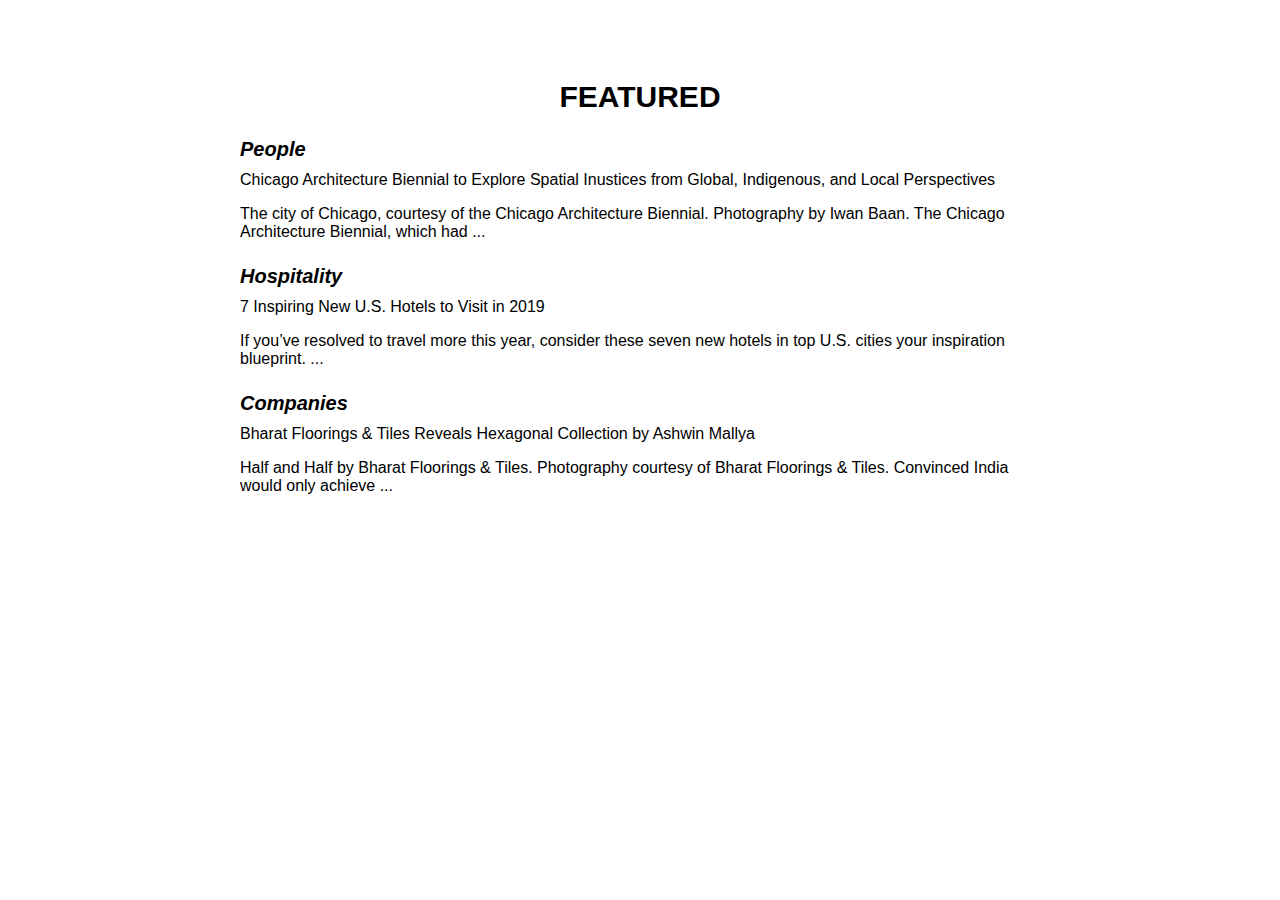
<file: 01 Variables/index.html>
<!DOCTYPE html>
<html lang="en">
<head>
    <meta charset="UTF-8">
    <title>Font Size Variables</title>
    <link rel="stylesheet" href="style.css">
</head>
<body>

    <h1>FEATURED</h1>

    <h3>People</h3>
    <p>Chicago Architecture Biennial to Explore Spatial Inustices from Global, Indigenous, and Local Perspectives</p>
    <p>The city of Chicago, courtesy of the Chicago Architecture Biennial. Photography by Iwan Baan. The Chicago Architecture Biennial, which had ...</p>

    <h3>Hospitality</h3>
    <p>7 Inspiring New U.S. Hotels to Visit in 2019</p>
    <p>If you’ve resolved to travel more this year, consider these seven new hotels in top U.S. cities your inspiration blueprint. ...</p>

    <h3>Companies</h3>
    <p>Bharat Floorings & Tiles Reveals Hexagonal Collection by Ashwin Mallya</p>
    <p>Half and Half by Bharat Floorings & Tiles. Photography courtesy of Bharat Floorings & Tiles. Convinced India would only achieve ...</p>

</body>
</html>
</file>
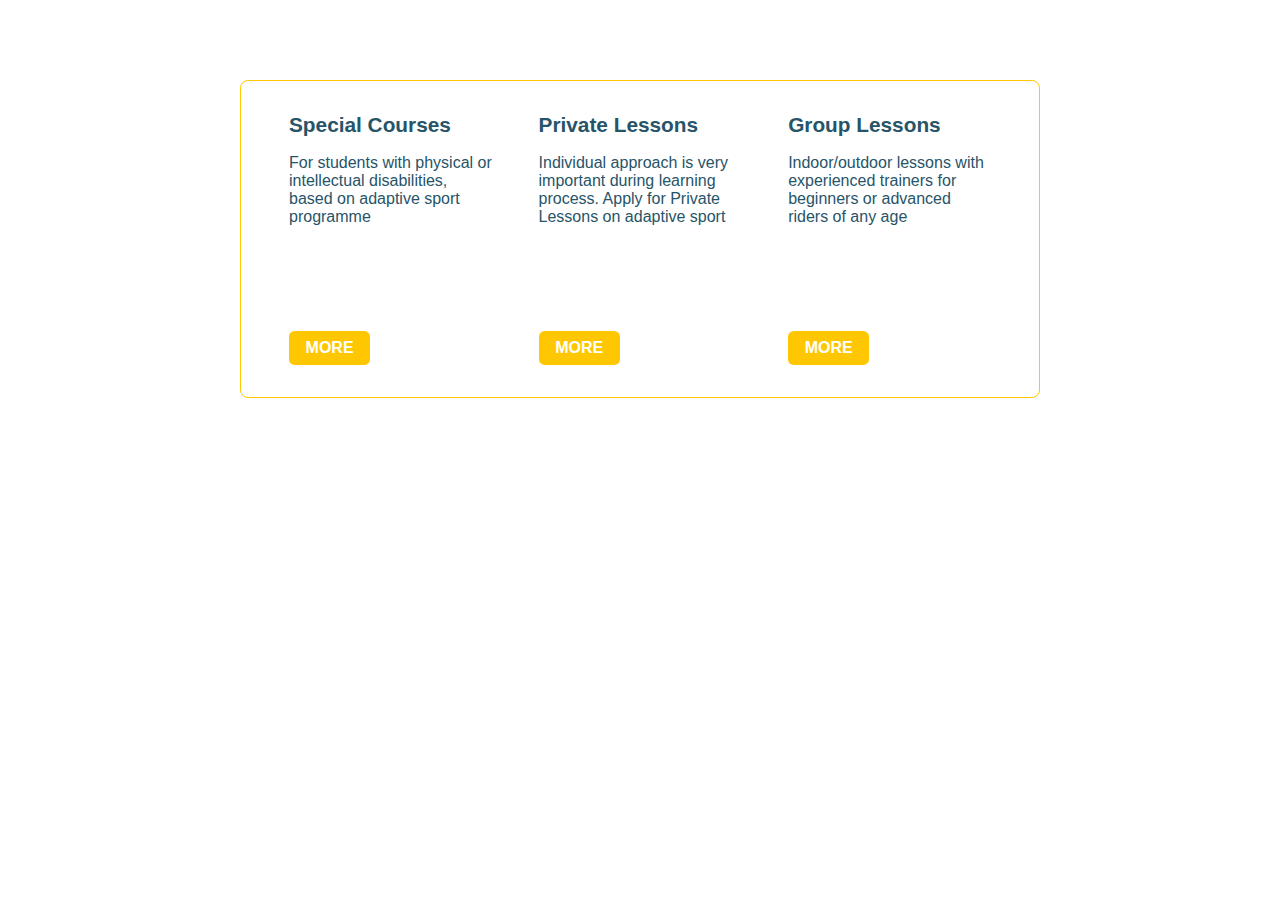
<file: 01 Variables/02_ColorVariables/index.html>
<!DOCTYPE html>
<html lang="en">
<head>
    <meta charset="UTF-8">
    <title>Color Variables</title>
    <link rel="stylesheet" href="style.css">
</head>
<body>
    <div class="container">

        <div class="text-box">
            <h3>Special Courses</h3>
            <p>For students with physical or intellectual disabilities, based on adaptive sport programme</p>
            <a class="more-button" href="#">MORE</a>
        </div>

        <div class="text-box">
            <h3>Private Lessons</h3>
            <p>Individual approach is very important during learning process. Apply for Private Lessons on adaptive sport</p>
            <a class="more-button" href="#">MORE</a>
        </div>

        <div class="text-box">
            <h3>Group Lessons</h3>
            <p>Indoor/outdoor lessons with experienced trainers for beginners or advanced riders of any age</p>
            <a class="more-button" href="#">MORE</a>
        </div>
    </div>
</body>
</html>
</file>
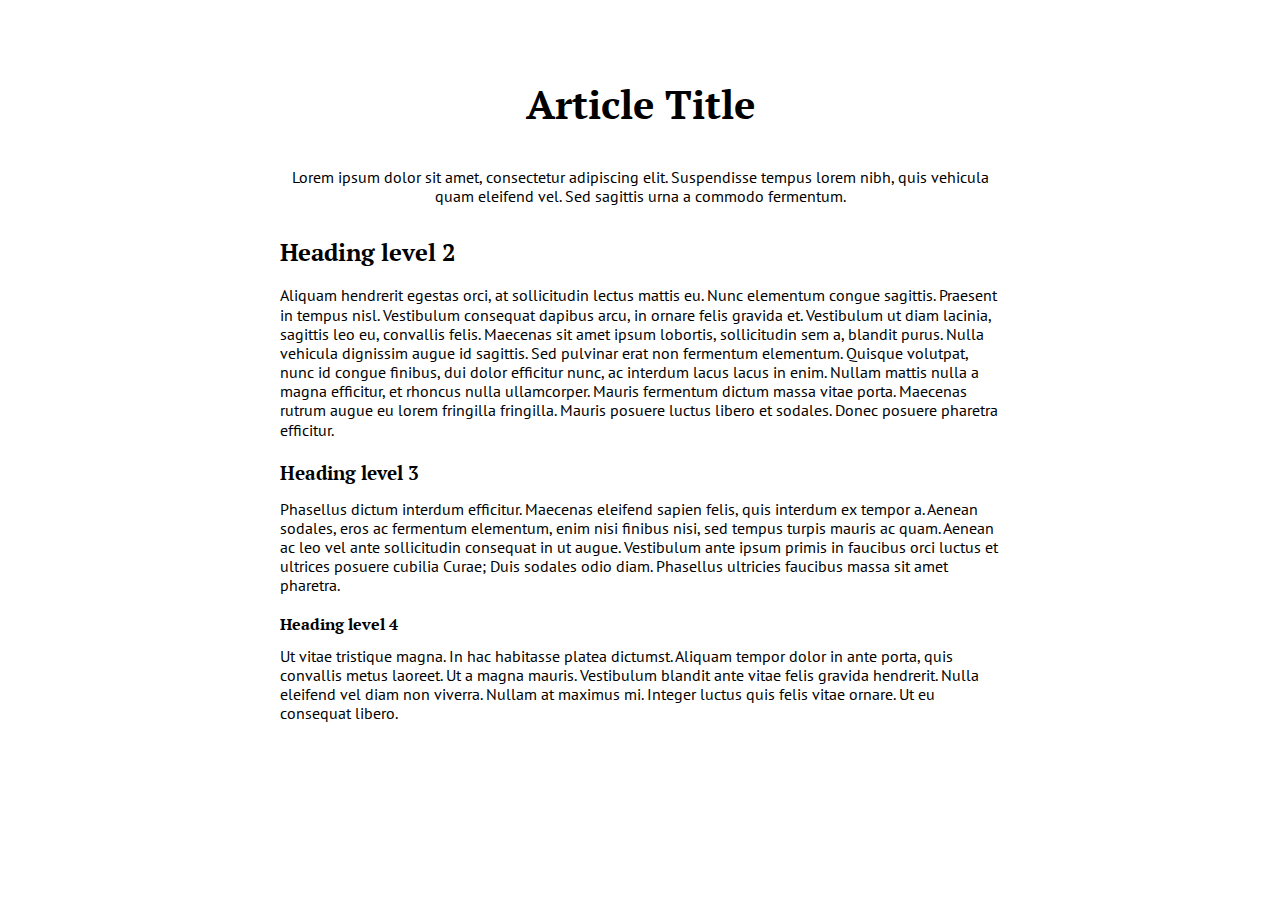
<file: 01 Variables/03_FontFamily_Variables/index.html>
<!DOCTYPE html>
<html lang="en">
<head>
    <meta charset="UTF-8">
    <title>Font Family Variables</title>
    <link rel="stylesheet" href="style.css">
</head>
<body>
    <article>
        <header>
            <h1>Article Title</h1>
            <p>Lorem ipsum dolor sit amet, consectetur adipiscing elit. Suspendisse tempus lorem nibh, quis vehicula quam eleifend vel. Sed sagittis urna a commodo fermentum.</p>
        </header>
        <section>
            <h2>Heading level 2</h2>
            <p>Aliquam hendrerit egestas orci, at sollicitudin lectus mattis eu. Nunc elementum congue sagittis. Praesent in tempus nisl. Vestibulum consequat dapibus arcu, in ornare felis gravida et. Vestibulum ut diam lacinia, sagittis leo eu, convallis felis. Maecenas sit amet ipsum lobortis, sollicitudin sem a, blandit purus. Nulla vehicula dignissim augue id sagittis. Sed pulvinar erat non fermentum elementum. Quisque volutpat, nunc id congue finibus, dui dolor efficitur nunc, ac interdum lacus lacus in enim. Nullam mattis nulla a magna efficitur, et rhoncus nulla ullamcorper. Mauris fermentum dictum massa vitae porta. Maecenas rutrum augue eu lorem fringilla fringilla. Mauris posuere luctus libero et sodales. Donec posuere pharetra efficitur.</p>
            <h3>Heading level 3</h3>
            <p>Phasellus dictum interdum efficitur. Maecenas eleifend sapien felis, quis interdum ex tempor a. Aenean sodales, eros ac fermentum elementum, enim nisi finibus nisi, sed tempus turpis mauris ac quam. Aenean ac leo vel ante sollicitudin consequat in ut augue. Vestibulum ante ipsum primis in faucibus orci luctus et ultrices posuere cubilia Curae; Duis sodales odio diam. Phasellus ultricies faucibus massa sit amet pharetra.</p>
            <h4>Heading level 4</h4>
            <p>Ut vitae tristique magna. In hac habitasse platea dictumst. Aliquam tempor dolor in ante porta, quis convallis metus laoreet. Ut a magna mauris. Vestibulum blandit ante vitae felis gravida hendrerit. Nulla eleifend vel diam non viverra. Nullam at maximus mi. Integer luctus quis felis vitae ornare. Ut eu consequat libero.</p>
        </section>
    </article>
</body>
</html>
</file>
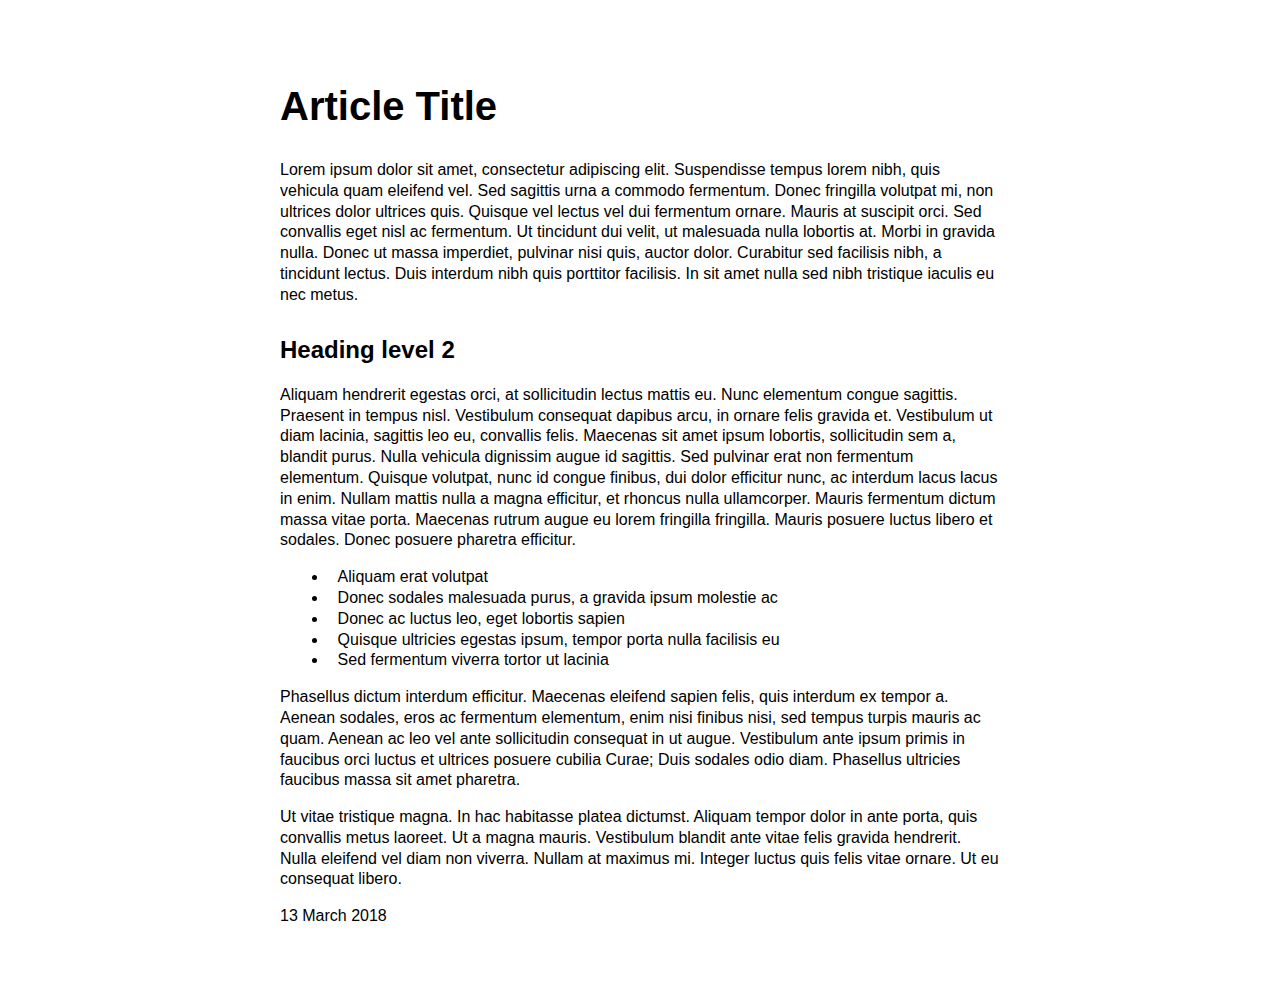
<file: 01 Variables/04_Typography_CSS_Variables/index.html>
<!DOCTYPE html>
<html lang="en">
<head>
    <meta charset="UTF-8">
    <title>Typography with CSS Variables</title>
    <link rel="stylesheet" href="style.css">
</head>
<body>
    <article>
        <header>
            <h1>Article Title</h1>
            <p>Lorem ipsum dolor sit amet, consectetur adipiscing elit. Suspendisse tempus lorem nibh, quis vehicula quam eleifend vel. Sed sagittis urna a commodo fermentum. Donec fringilla volutpat mi, non ultrices dolor ultrices quis. Quisque vel lectus vel dui fermentum ornare. Mauris at suscipit orci. Sed convallis eget nisl ac fermentum. Ut tincidunt dui velit, ut malesuada nulla lobortis at. Morbi in gravida nulla. Donec ut massa imperdiet, pulvinar nisi quis, auctor dolor. Curabitur sed facilisis nibh, a tincidunt lectus. Duis interdum nibh quis porttitor facilisis. In sit amet nulla sed nibh tristique iaculis eu nec metus.</p>
        </header>
        <section>
            <h2>Heading level 2</h2>
            <p>Aliquam hendrerit egestas orci, at sollicitudin lectus mattis eu. Nunc elementum congue sagittis. Praesent in tempus nisl. Vestibulum consequat dapibus arcu, in ornare felis gravida et. Vestibulum ut diam lacinia, sagittis leo eu, convallis felis. Maecenas sit amet ipsum lobortis, sollicitudin sem a, blandit purus. Nulla vehicula dignissim augue id sagittis. Sed pulvinar erat non fermentum elementum. Quisque volutpat, nunc id congue finibus, dui dolor efficitur nunc, ac interdum lacus lacus in enim. Nullam mattis nulla a magna efficitur, et rhoncus nulla ullamcorper. Mauris fermentum dictum massa vitae porta. Maecenas rutrum augue eu lorem fringilla fringilla. Mauris posuere luctus libero et sodales. Donec posuere pharetra efficitur.</p>
            <ul>
                <li>Aliquam erat volutpat</li>
                <li>Donec sodales malesuada purus, a gravida ipsum molestie ac</li>
                <li>Donec ac luctus leo, eget lobortis sapien</li>
                <li>Quisque ultricies egestas ipsum, tempor porta nulla facilisis eu</li>
                <li>Sed fermentum viverra tortor ut lacinia</li>
            </ul>
            <p>Phasellus dictum interdum efficitur. Maecenas eleifend sapien felis, quis interdum ex tempor a. Aenean sodales, eros ac fermentum elementum, enim nisi finibus nisi, sed tempus turpis mauris ac quam. Aenean ac leo vel ante sollicitudin consequat in ut augue. Vestibulum ante ipsum primis in faucibus orci luctus et ultrices posuere cubilia Curae; Duis sodales odio diam. Phasellus ultricies faucibus massa sit amet pharetra.</p>
            <p>Ut vitae tristique magna. In hac habitasse platea dictumst. Aliquam tempor dolor in ante porta, quis convallis metus laoreet. Ut a magna mauris. Vestibulum blandit ante vitae felis gravida hendrerit. Nulla eleifend vel diam non viverra. Nullam at maximus mi. Integer luctus quis felis vitae ornare. Ut eu consequat libero.</p>
            <p>13 March 2018</p>
        </section>
    </article>
</body>
</html>
</file>
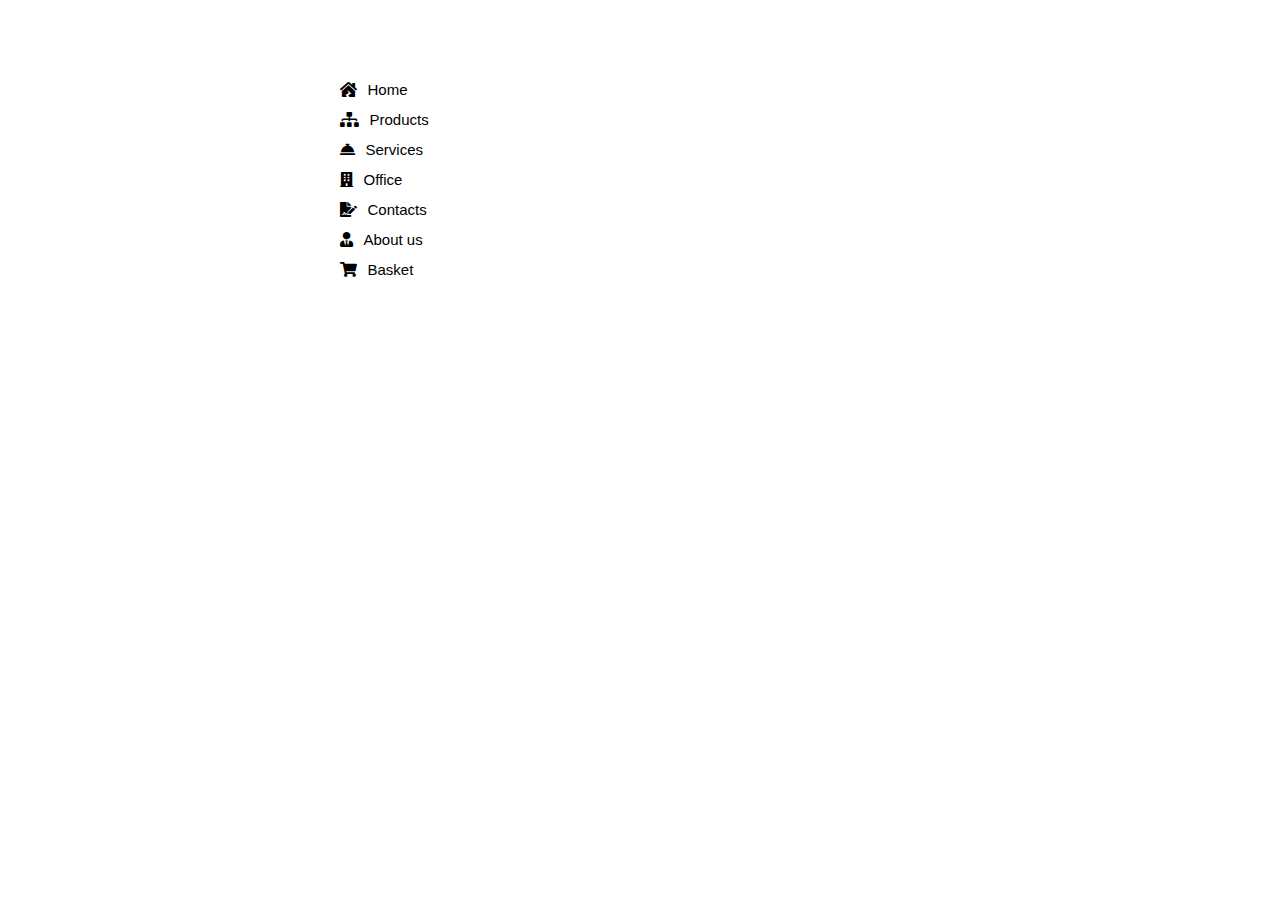
<file: 02 Transitions Animations/02_FancyList_Animation/index.html>
<!DOCTYPE html>
<html lang="en">
<head>
    <meta charset="UTF-8">
    <title>Fancy list animation</title>
    <link rel="stylesheet" href="style.css">
</head>
<body>
    <ul>
        <li><i class="fas fa-house-damage"></i>Home</li>
        <li><i class="fas fa-sitemap"></i>Products</li>
        <li><i class="fas fa-concierge-bell"></i>Services</li>
        <li><i class="fas fa-building"></i>Office</li>
        <li><i class="fas fa-file-signature"></i>Contacts</li>
        <li><i class="fas fa-user-tie"></i>About us</li>
        <li><i class="fas fa-shopping-cart"></i>Basket</li>
    </ul>
    <script src="js.js"></script>
</body>
</html>
</file>
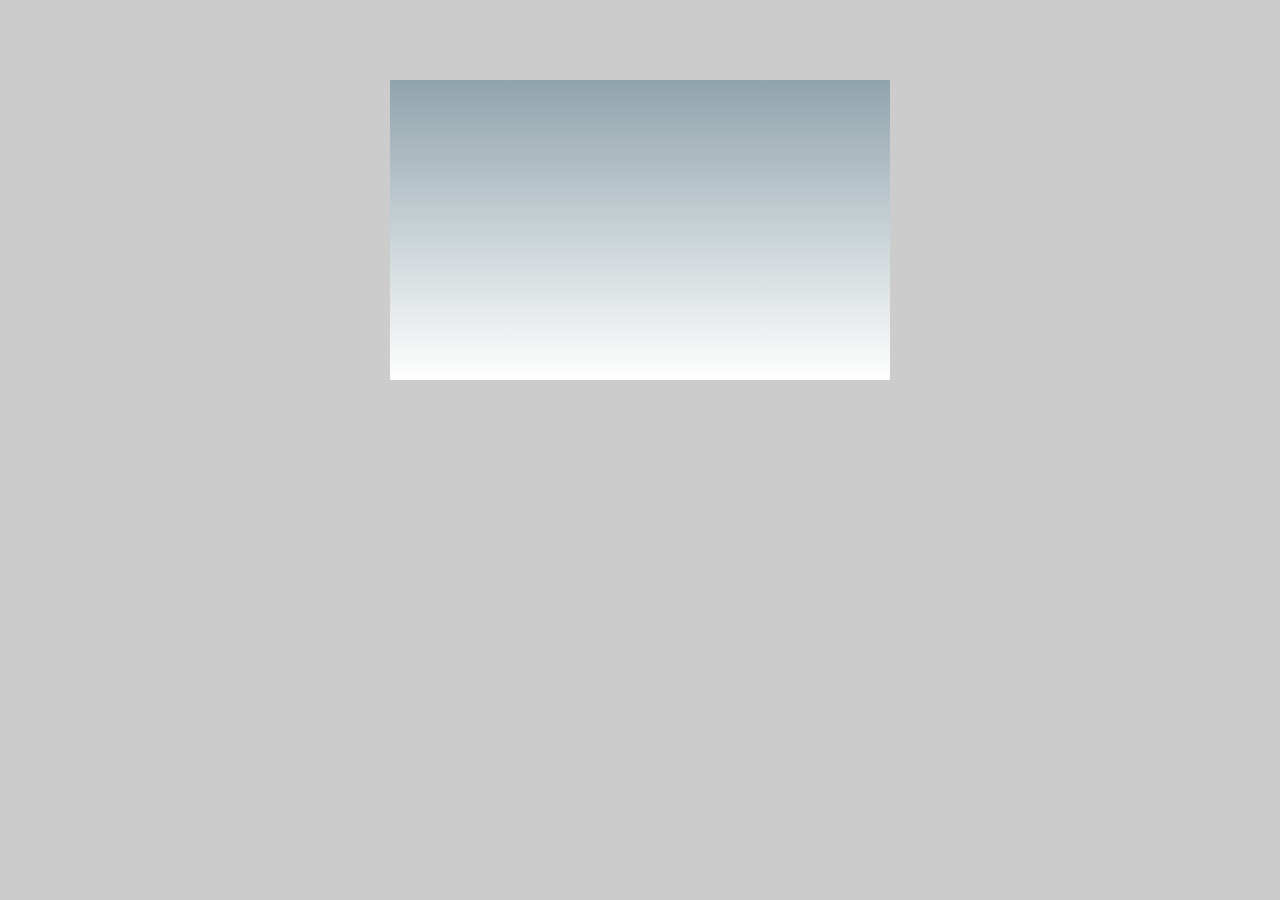
<file: 02 Transitions Animations/03_Animating_Gradients/index.html>
<!DOCTYPE html>
<html lang="en">
<head>
    <meta charset="UTF-8">
    <title>Animating Gradients</title>
    <link rel="stylesheet" href="style.css">
</head>
<body>
    <div class="element">
        <div class="hoi"></div>
    </div>
</body>
</html>
</file>
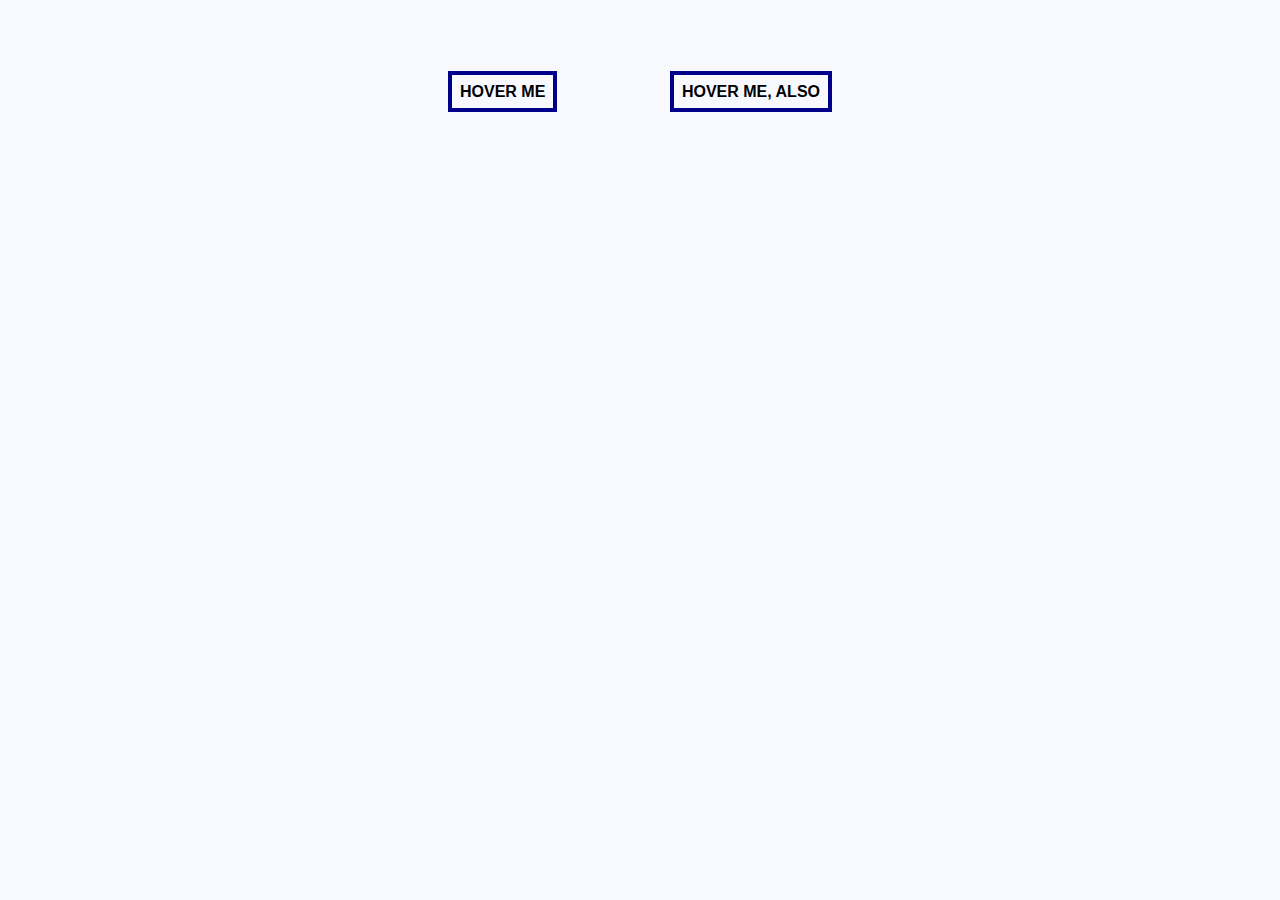
<file: 02 Transitions Animations/04_Border_Animation/index.html>
<!DOCTYPE html>
<html lang="en">
<head>
    <meta charset="UTF-8">
    <title>Border Animation</title>
    <link rel="stylesheet" href="style.css">
</head>
<body>
    <div class="container">
        <div class="button-hover">
            <a href="#">HOVER ME</a>
        </div>
        <div class="button-hover">
            <a href="#">HOVER ME, ALSO</a>
        </div>
    </div>
    <script></script>
</body>
</html>
</file>
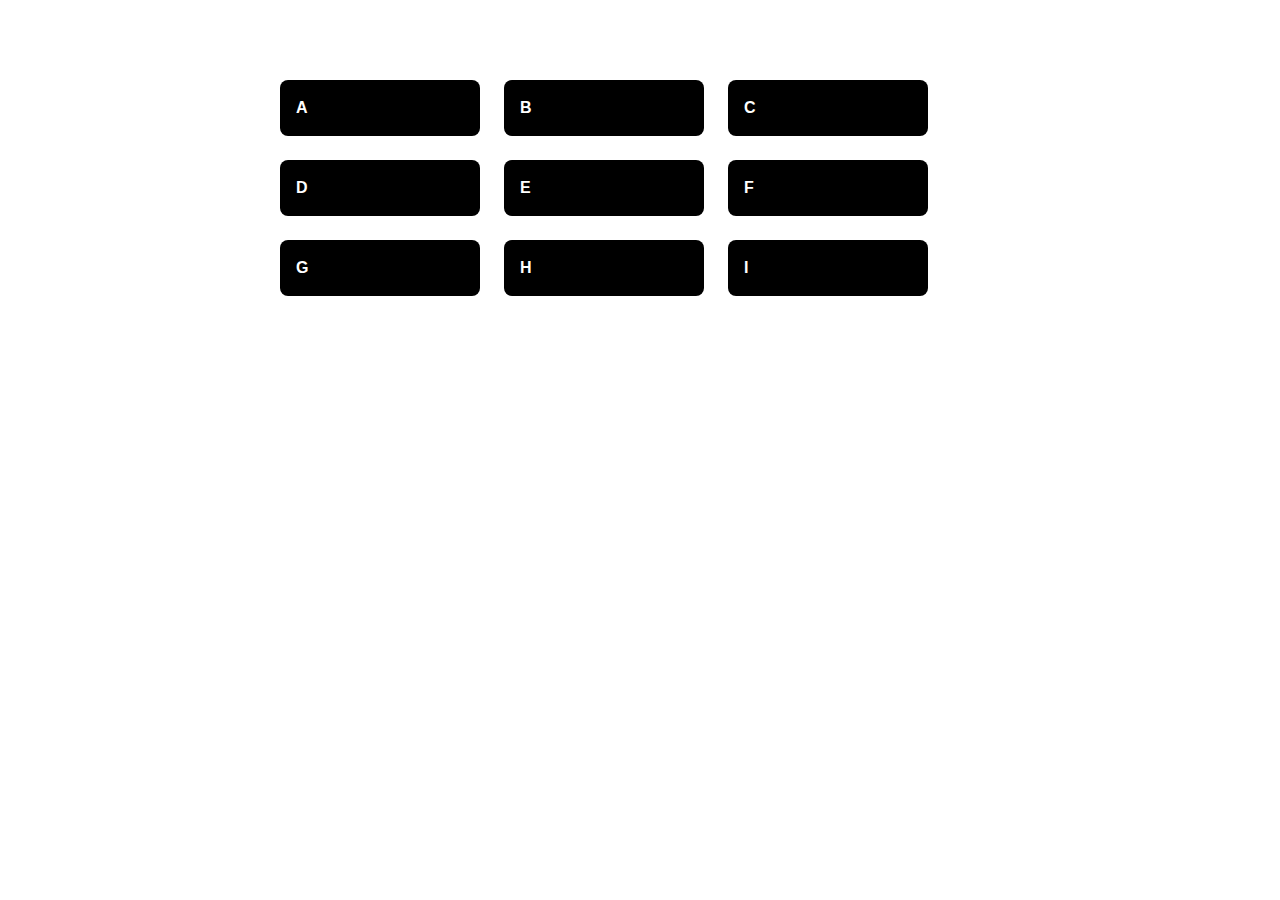
<file: 03 Grid Basics/01_ SimpleGrid/index.html>
<!DOCTYPE html>
<html lang="en">
<head>
    <meta charset="UTF-8">
    <title>Grid 01</title>
    <link rel="stylesheet" href="style.css">
</head>
<body>
    <div class="container">
        <div class="element item1"><p>A</p></div>
        <div class="element item2"><p>B</p></div>
        <div class="element item3"><p>C</p></div>
        <div class="element item4"><p>D</p></div>
        <div class="element item5"><p>E</p></div>
        <div class="element item6"><p>F</p></div>
        <div class="element item7"><p>G</p></div>
        <div class="element item8"><p>H</p></div>
        <div class="element item9"><p>I</p></div>
    </div>
</body>
</html>
</file>
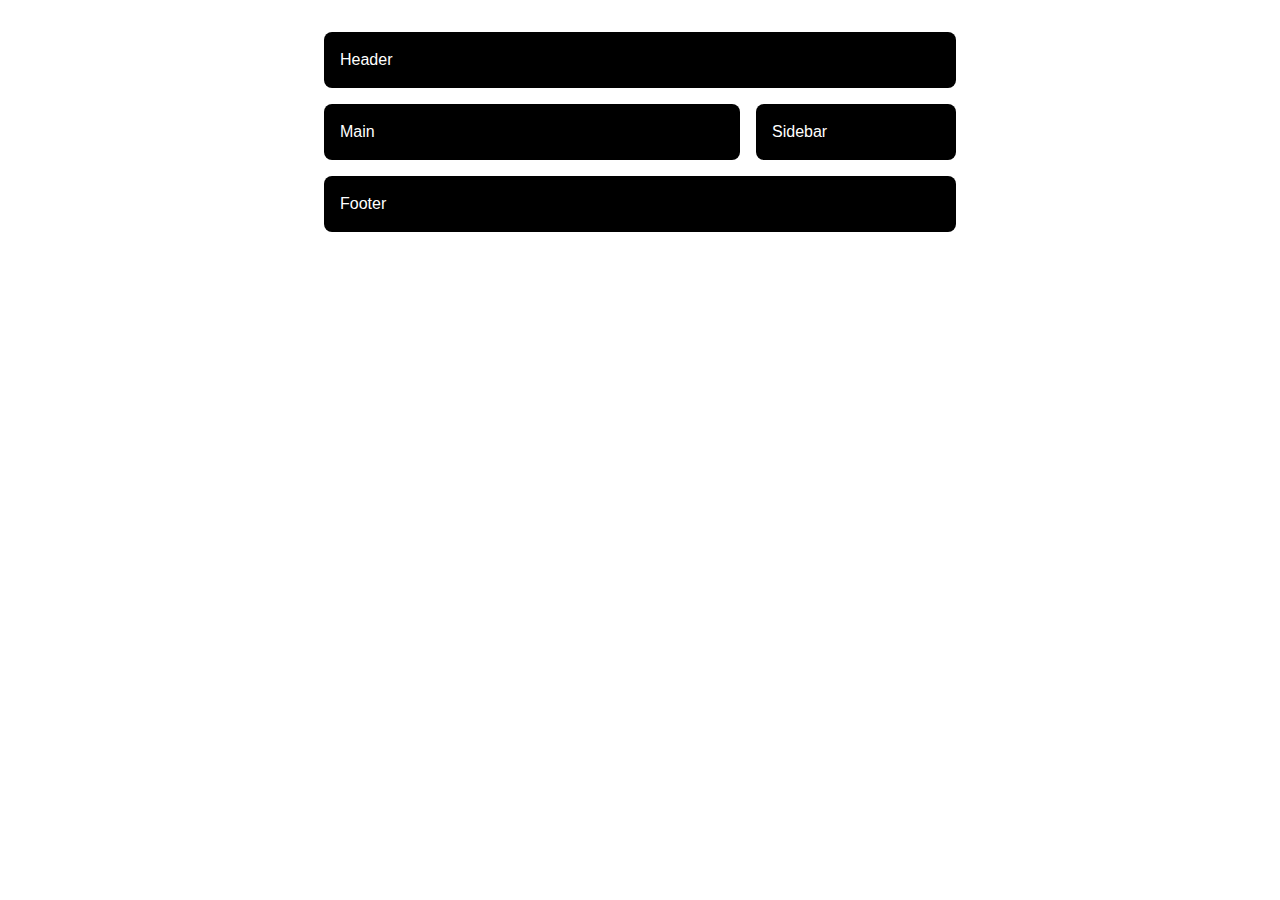
<file: 03 Grid Basics/02_BasicBlogLayout_Grid/index.html>
<!DOCTYPE html>
<html lang="en">
<head>
    <meta charset="UTF-8">
    <title>Basic blog layout with Grid</title>
    <link rel="stylesheet" href="style.css">
</head>
<body>
    <div class="container">
        <header class="element"><p class="text">Header</p></header>
        <main class="element"><p class="text">Main</p></main>
        <aside class="element"><p class="text">Sidebar</p></aside>
        <footer class="element"><p class="text">Footer</p></footer>
    </div>
</body>
</html>
</file>
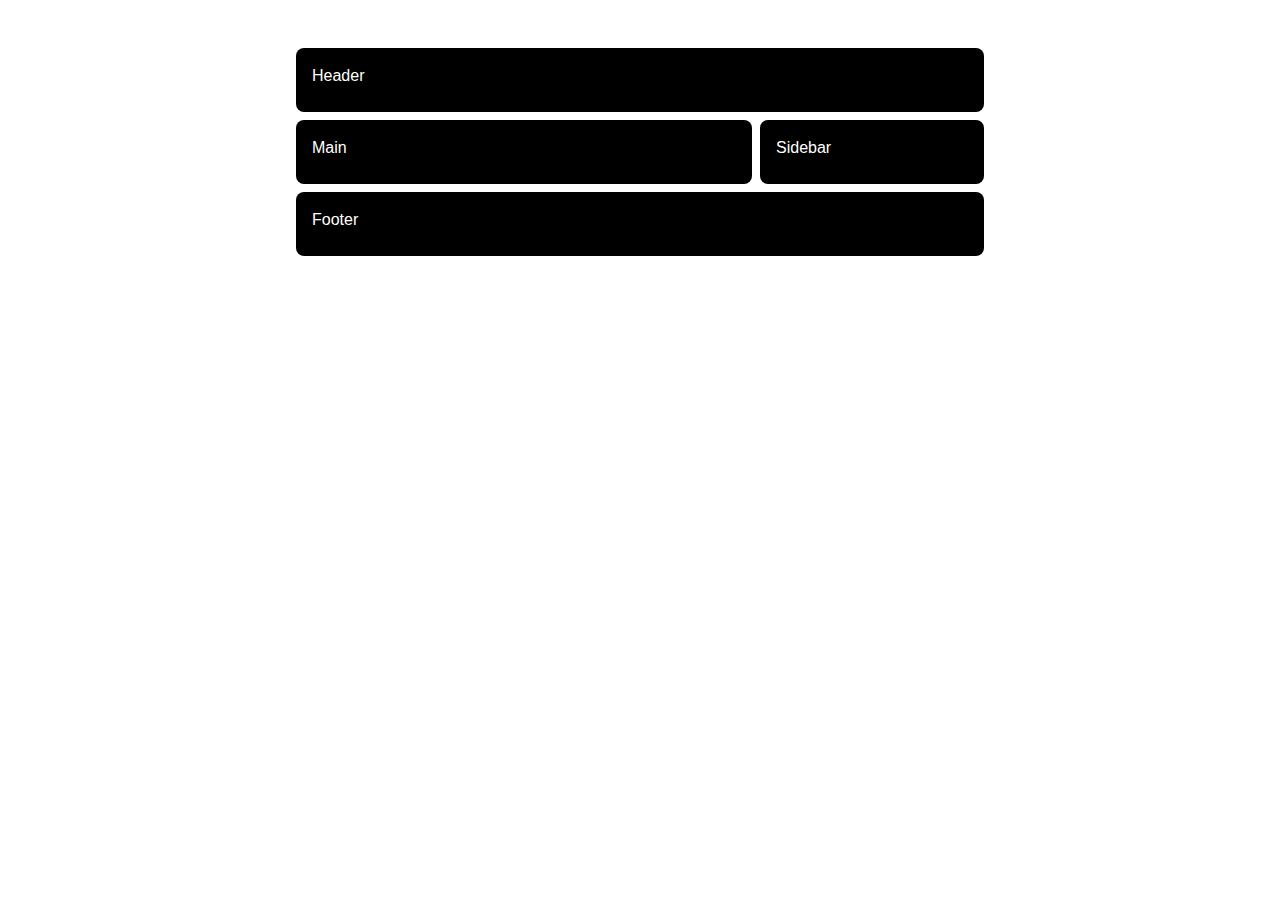
<file: 03 Grid Basics/03_UsingGrid_NamedAreas/index.html>
<!DOCTYPE html>
<html lang="en">
<head>
    <meta charset="UTF-8">
    <title>Basic blog layout with Grid v2</title>
    <link rel="stylesheet" href="style.css">
</head>
<body>
    <div class="container">
        <header class="element"><p class="text">Header</p></header>
        <main class="element"><p class="text">Main</p></main>
        <aside class="element"><p class="text">Sidebar</p></aside>
        <footer class="element"><p class="text">Footer</p></footer>
    </div>
</body>
</html>
</file>
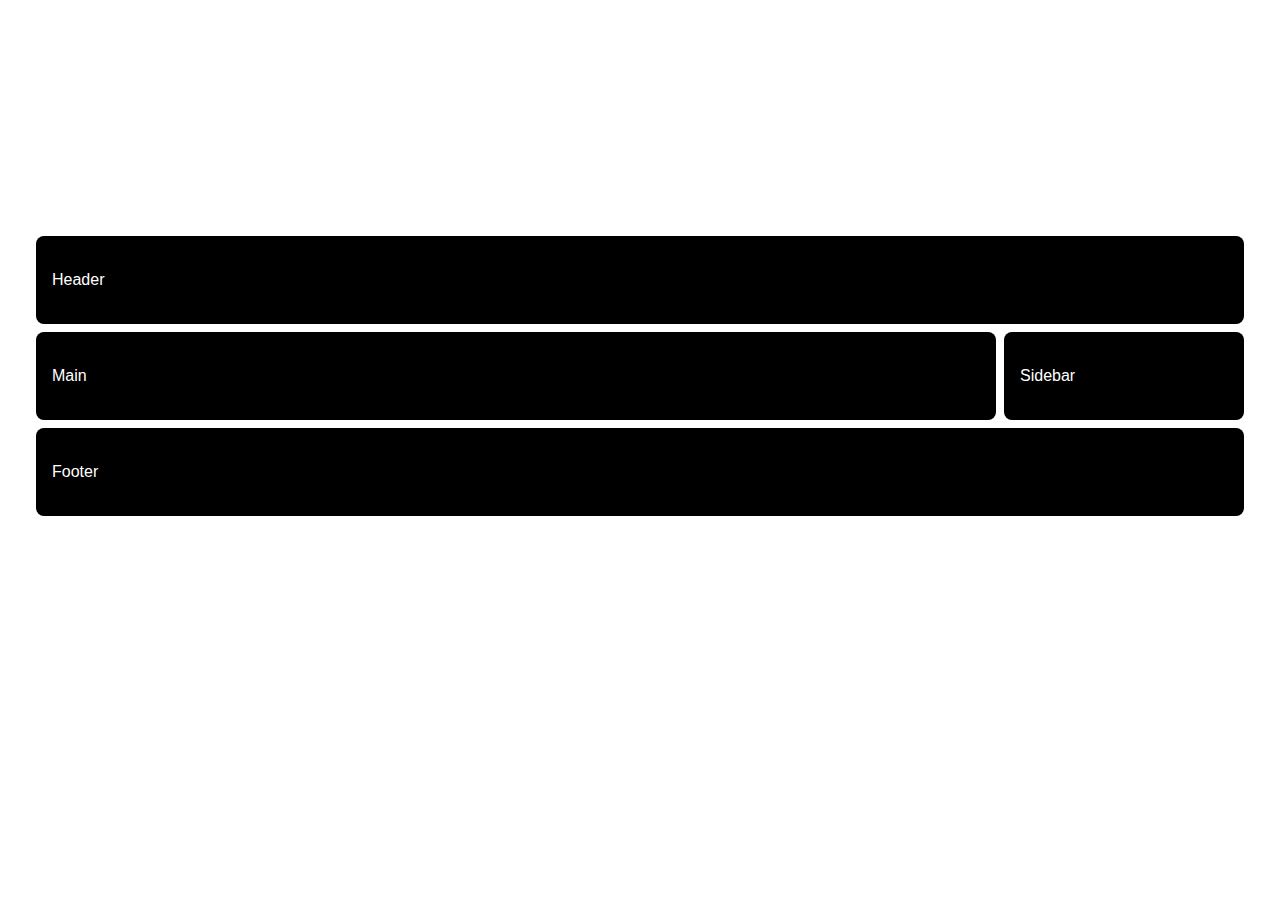
<file: 03 Grid Basics/04_GridAreas_MediaQueries/index.html>
<!DOCTYPE html>
<html lang="en">
<head>
    <meta charset="UTF-8">
    <title>Basic blog layout with Grid v3</title>
    <link rel="stylesheet" href="style.css">
</head>
<body>
    <div class="container">
        <header class="element"><p class="text">Header</p></header>
        <main class="element"><p class="text">Main</p></main>
        <aside class="element"><p class="text">Sidebar</p></aside>
        <footer class="element"><p class="text">Footer</p></footer>
    </div>
</body>
</html>
</file>
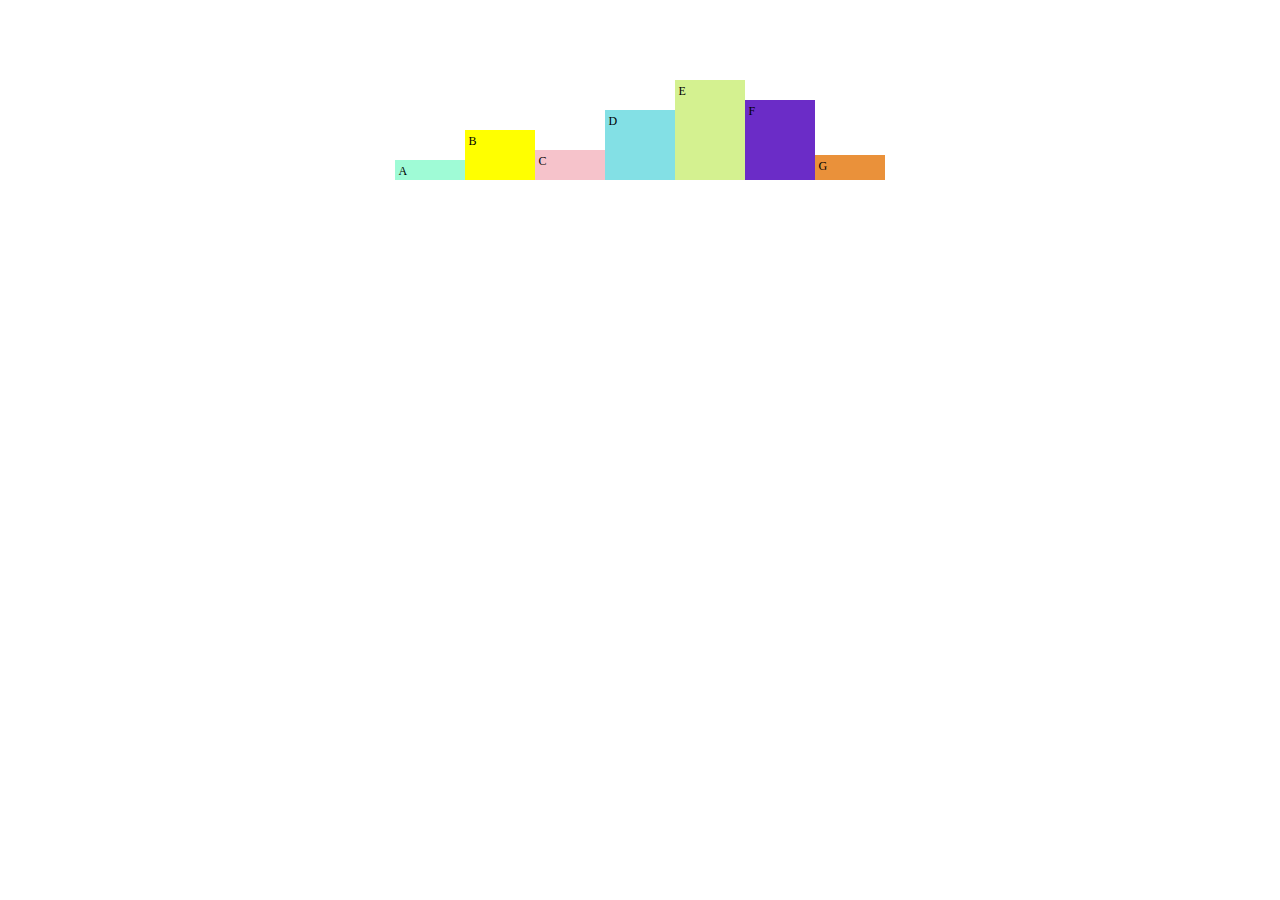
<file: 04 Grid Dive In/01_Statistic_Diagram/index.html>
<!DOCTYPE html>
<html lang="en">
<head>
    <meta charset="UTF-8">
    <title>Statistic Diagram</title>
    <link rel="stylesheet" href="style.css">
</head>
<body>

    <div class="diagram">

        <div class="item a">A</div>
        <div class="item b">B</div>
        <div class="item c">C</div>
        <div class="item d">D</div>
        <div class="item e">E</div>
        <div class="item f">F</div>
        <div class="item g">G</div>

    </div>
    
</body>
</html>
</file>
<file: 04 Grid Dive In/01_Statistic_Diagram/style.css>
html {
    box-sizing: border-box;
}

*,
*:before,
*:after {
    margin: 0;
    padding: 0;
    box-sizing: inherit;
}

body {
    max-width: 70em;
    margin: 5em auto;
}

.diagram {
    display: grid;
    grid-template-columns: repeat(7, 70px);
    grid-template-rows: 100px;
    gap: 0;
    justify-content: center;
    align-items: end;

}

.item {
    color: black;
    font-size: 12px;
    padding: 0.3em;
}

.a {
    background: rgb(159 251 214);
    height: 20px;
}

.b {
    background: yellow;
    height: 50px;
}

.c {
    background: rgb(246	195	203);
    height: 30px;
}

.d {
    background: rgb(131	224	229);
    height: 70px;
}

.e {
    background: rgb(212	241	144);
    height: 100px;
}

.f {
    background: rgb(107	44	199	);
    height: 80px;
}

.g {
    background: rgb(234	145	58);
    height: 25px;
}
</file>
<file: 01 Variables/style.css>
@import url('../reset.css');
@import url('variables.css');
@import url('layout.css');
</file>
<file: 01 Variables/02_ColorVariables/style.css>
@import url('../../reset.css');
@import url('variables.css');
@import url('layout.css');
</file>
<file: 01 Variables/03_FontFamily_Variables/style.css>
@import url('../../reset.css');
@import url('variables.css');
@import url('layout.css');

@import url('https://fonts.googleapis.com/css?family=PT+Sans:400,700|PT+Serif:400,700&display=swap');

html{
    font-family: var(--content-font-family);
    font-size: 16px;
    line-height: 1.2;
}

h1, h2, h3, h4, h5, h6 {
    font-family: var(--heading-font-family);
}

h1{
    font-size: 2.5em;
}
</file>
<file: 01 Variables/04_Typography_CSS_Variables/style.css>
@import url('../../reset.css');
@import url('variables.css');
@import url('layout.css');
@import url('typography.css');
@import url('responsive.css');
</file>
<file: 02 Transitions Animations/02_FancyList_Animation/style.css>
@import url(https://use.fontawesome.com/releases/v5.8.2/css/all.css);
@import url('../reset.css');

html {
    font-family: Arial, sans-serif ;
    font-size: 15px;
    line-height: 2;
}

body {
    margin: 5em auto;
    max-width: 40em;
}

ul {
    list-style: none outside;
}

body ul li {
    opacity: 0;
    transform: translateX(-5em);
    transition-delay: 1s;
    transition: opacity 0.4s ease-in-out, transform 0.4s ease-in-out;
}

body.loaded ul li{
    opacity: 1;
    transform: translateX(0);
}

body.loaded ul li:nth-child(1) {transition-delay: 0.2s;}
body.loaded ul li:nth-child(2) {transition-delay: 0.4s;}
body.loaded ul li:nth-child(3) {transition-delay: 0.6s;}
body.loaded ul li:nth-child(4) {transition-delay: 0.8s;}
body.loaded ul li:nth-child(5) {transition-delay: 1s;}
body.loaded ul li:nth-child(6) {transition-delay: 1.2s;}
body.loaded ul li:nth-child(7) {transition-delay: 1.4s;}

.fas {
    margin-right: 0.7em;
}
</file>
<file: 02 Transitions Animations/03_Animating_Gradients/style.css>
@import url('../reset.css');

html {
    background: #cccccc;
    font-family: Arial, sans-serif ;
    font-size: 16px;
    line-height: 1.5;
}

body {
    margin: 5em auto;
    max-width: 40em;
}

body div.element{
    position: relative;
    margin: 5em auto;
    width: 500px;
    height: 300px;
    background: white;
}

body div.element:before{
    position: absolute;
    content: '';
    top: 0; right: 0; bottom: 0; left: 0;
    background-image: linear-gradient(orange, #e5daa5);
    z-index: 100;
}

body div.element:after{
    position: absolute;
    content: '';
    top: 0; right: 0; bottom: 0; left: 0;
    background-image: linear-gradient(#90a4ac, white);
    z-index: 105;
    opacity: 1;
    transition: opacity 0.3s ease-in-out;
}

body div.element:hover:after{
    opacity: 0;
}
</file>
<file: 02 Transitions Animations/04_Border_Animation/style.css>
@import url('../reset.css');

html {
    background: ghostwhite;
    font-family: Arial, sans-serif ;
    font-size: 16px;
    line-height: 1.5;
}

body {
    margin: 5em auto;
    max-width: 40em;
}

.container {
    margin: 0 auto;
    display: flex;
    justify-content: space-between;
    max-width: 70%;
    height: 20vh;
    align-content: center;
}

.container a {
    box-sizing: content-box;
    align-items: center;
    text-decoration: none;
    color: black;
    margin: 2em 2em;
    border: darkblue solid 4px;
    padding: 0.5em;
    font-weight: bold;
    text-align: center;
    transition: border 0.3s ease-in-out;
}

.container a:hover{
    border: darkblue solid 8px;
}
</file>
<file: 03 Grid Basics/01_ SimpleGrid/style.css>
@import url('../../reset.css');

html {
    font: 16px/1.5 Arial, Helvetica sans-serif;
}

body {
    max-width: 45em;
    margin: 5em auto;
}

.element {
    background: black;
    border-radius: 0.5em;
    color: white;
    display: flex;
    align-items: center;
}

.element > p {
    padding-left: 1em;
    font-weight: 700;
}

.container {
    margin: 0 auto;
    display: grid;
    grid-template-columns: repeat(3, 12.5em);
    grid-template-rows: repeat(3, 3.5em);
    grid-gap: 1.5em;
}
</file>
<file: 03 Grid Basics/02_BasicBlogLayout_Grid/style.css>
/*@import url('../../reset.css');*/

html {
    font: 16px/1.5 Arial, Helvetica sans-serif;
}

.element {
    background: black;
    border-radius: 0.5em;
}

.text {
    color: white;
    padding-left: 1em;
}

.container {
    margin-top: 2em;
    display: grid;
    justify-content: center;
    grid-template-columns: repeat(3, 12.5em);
    grid-template-rows: repeat(3, 3.5em);
    grid-gap: 1em;
}

header, footer {
    grid-column: 1 / 4;
}

main {
    grid-column: 1 / 3;
}

/*aside {*/
/*    grid-column: 1/1;*/
/*    grid-row: 3;*/
/*}*/
</file>
<file: 03 Grid Basics/03_UsingGrid_NamedAreas/style.css>
/*@import url('../../reset.css');*/

html {
    font: 16px/1.5 Arial, Helvetica sans-serif;
}

.element {
    background: black;
    border-radius: 0.5em;
}

.text {
    color: white;
    padding-left: 1em;
}

.container {
    margin-top: 3em;
    display: grid;
    justify-content: center;
    grid-template-columns: repeat(3, 14em);
    grid-template-rows: repeat(3, 4em);
    grid-gap: 0.5em;
    grid-template-areas:
    "header header header"
    "main main sidebar"
    "footer footer footer";
}

header {
    grid-area: header;
}

main {
    grid-area: main;
}

aside {
    grid-area: sidebar;
}

footer {
    grid-area: footer;
}
</file>
<file: 03 Grid Basics/04_GridAreas_MediaQueries/style.css>
/*@import url('../../reset.css');*/

html {
    font: 16px/1.5 Arial, Helvetica sans-serif;
}

.element {
    background: black;
    border-radius: 0.5em;
}

.text {
    color: white;
    padding: 1em;
}


.container {
    margin: 1em auto;
    display: grid;
    width: 95%;
    height: 80vh;
    justify-content: center;
    align-content: center;
    grid-template-columns: 80%;
    grid-gap: 0.5em;
    grid-template-areas: "header" "main" "sidebar" "footer";
}

header {
    grid-area: header;
}

main {
    grid-area: main;
}

aside {
    grid-area: sidebar;
}

footer {
    grid-area: footer;
}


@media only screen and (min-width: 1024px) {

    .container {
        grid-template-columns: 80% 20%;
        grid-template-areas: "header header" "main sidebar" "footer footer";
        max-width: 1200px;
    }

}
</file>
